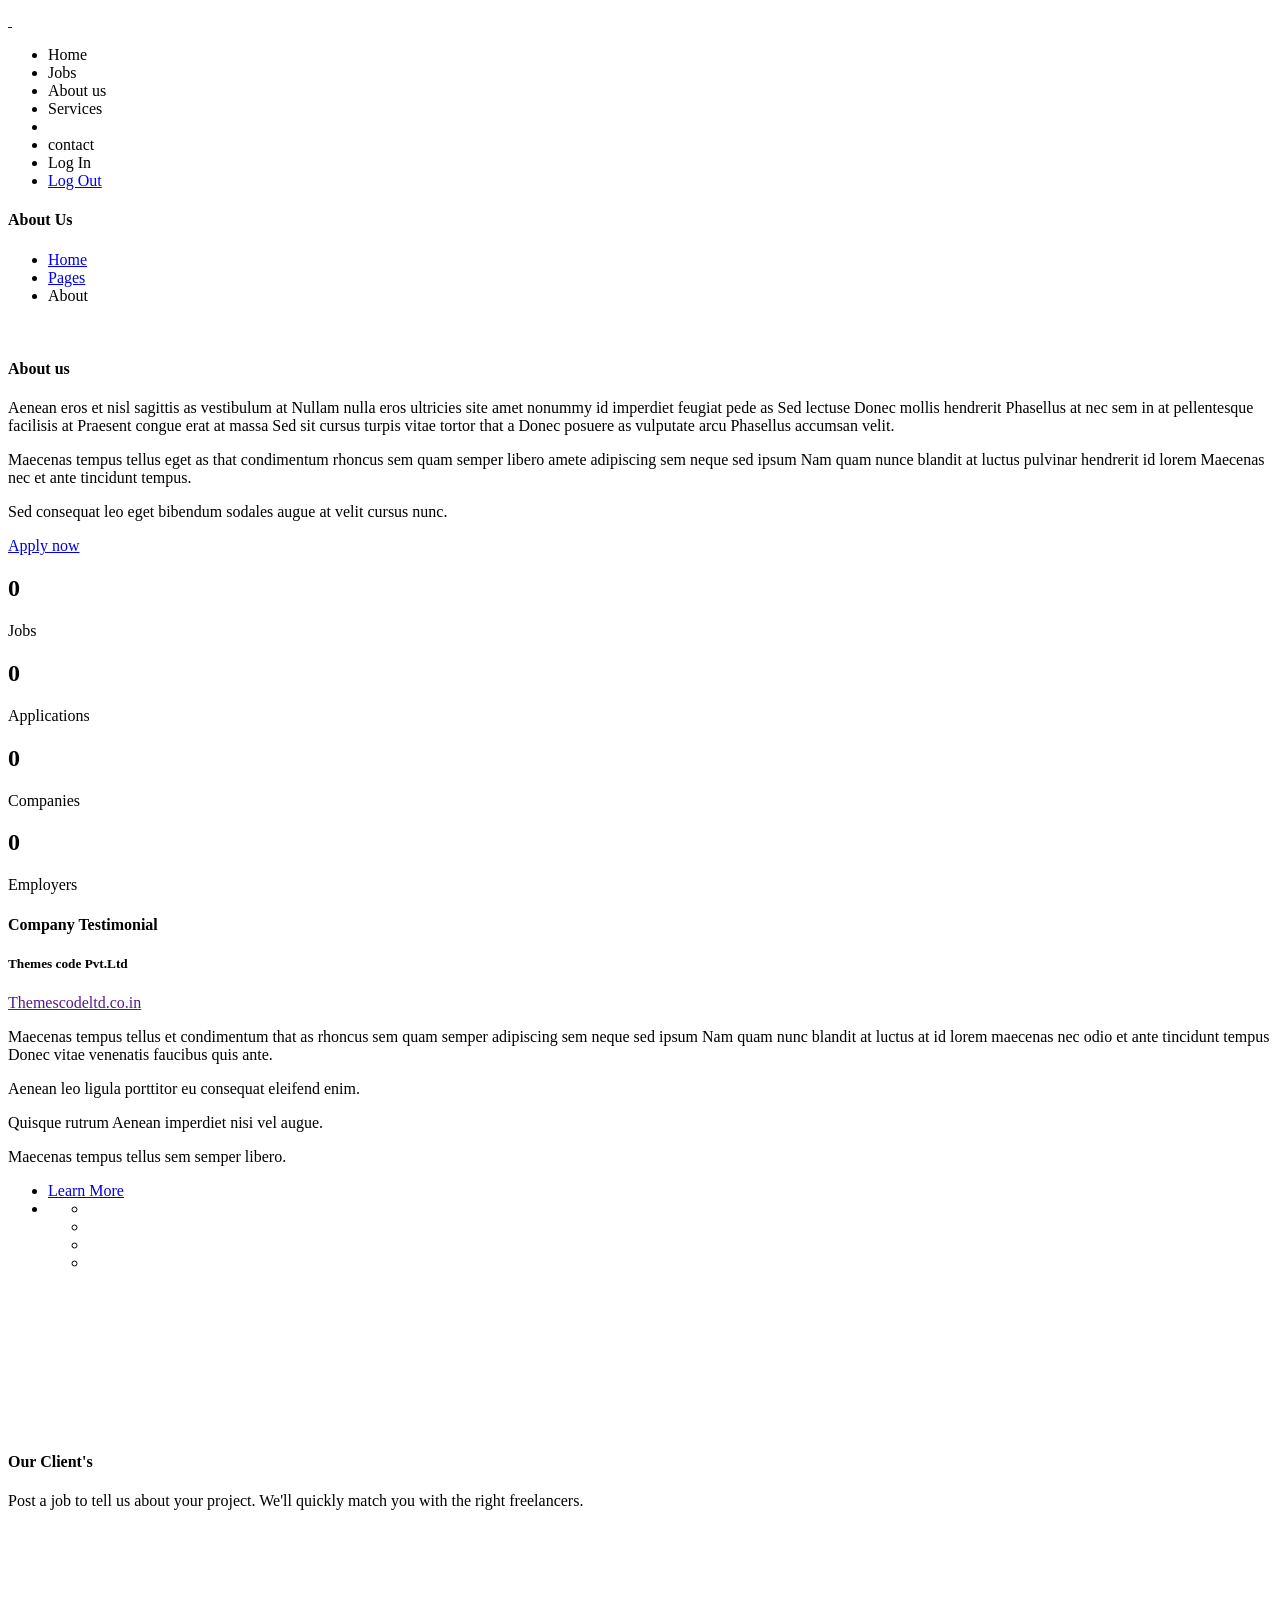
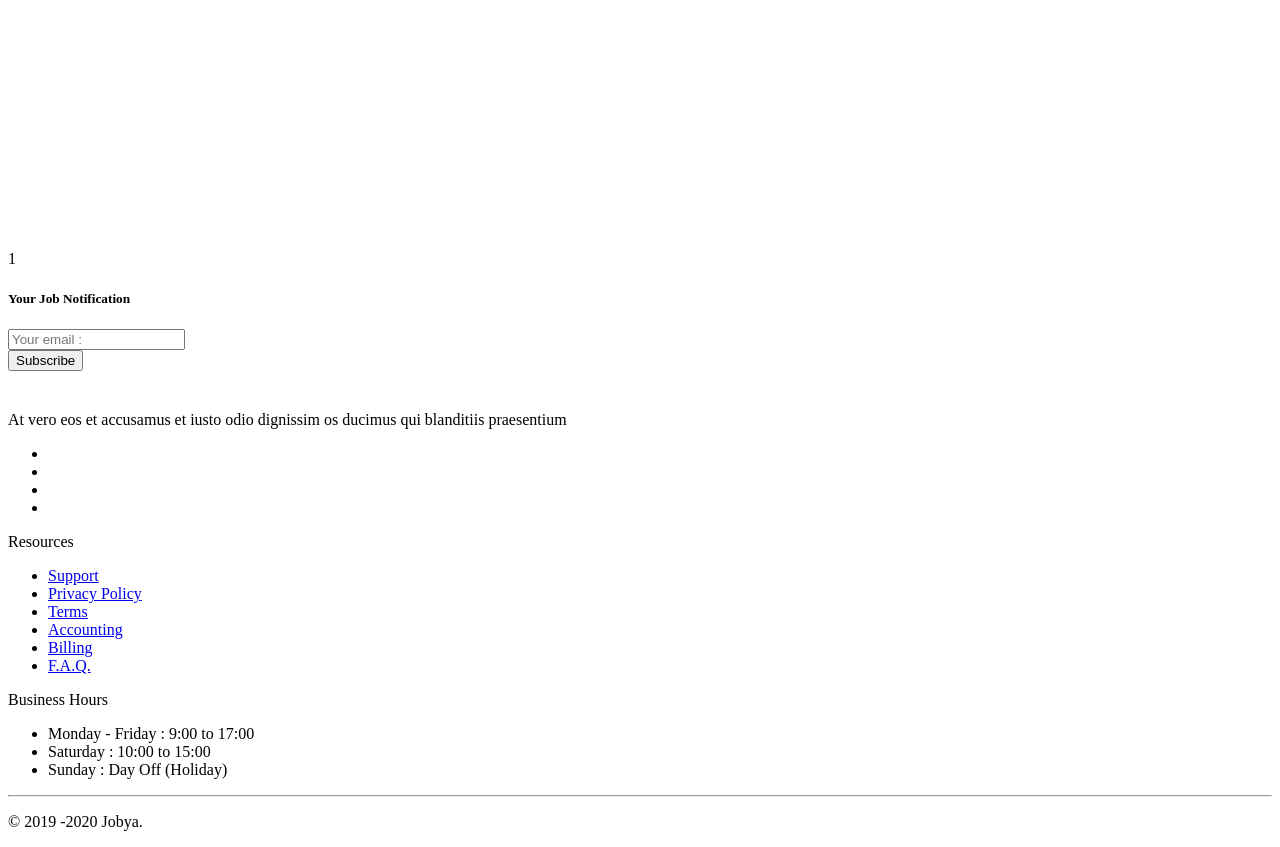
<file: Resume Analysis Project/src/main/resources/templates/about.html>
<!DOCTYPE html>
<html lang="en" class="no-js">

<head>
    <meta charset="UTF-8">
    <meta name="viewport" content="width=device-width, initial-scale=1">
    <title>Jobya </title>
    <meta name="description" content="" />
    <meta name="keywords" content="" />
    <meta name="author" content="Themesdesign" />

    <link rel="shortcut icon" th:href="@{assets/user/images/favicon.ico}">

    <!-- Bootstrap core CSS -->
    <link rel="stylesheet" th:href="@{assets/user/css/bootstrap.min.css}" type="text/css">

    <!--Material Icon -->
    <link rel="stylesheet" type="text/css" th:href="@{assets/user/css/materialdesignicons.min.css}" />

    <link rel="stylesheet" type="text/css" th:href="@{assets/user/css/fontawesome.css}" />

    <!-- selectize css -->
    <link rel="stylesheet" type="text/css" th:href="@{assets/user/css/selectize.css}" />

    <!--Slider-->
    <link rel="stylesheet" th:href="@{assets/user/css/owl.carousel.css}" />
    <link rel="stylesheet" th:href="@{assets/user/css/owl.theme.css}" />
    <link rel="stylesheet" th:href="@{assets/user/css/owl.transitions.css}" />

    <!-- Custom  Css -->
    <link rel="stylesheet" type="text/css" th:href="@{assets/user/css/style.min.css}" />

</head>

<body>
    <!-- Loader -->
    <div id="preloader">
        <div id="status">
            <div class="spinner">
                <div class="double-bounce1"></div>
                <div class="double-bounce2"></div>
            </div>
        </div>
    </div>
    <!-- Loader -->

    <!-- Navigation Bar-->
    <header id="topnav" class="defaultscroll scroll-active">


        <!-- Menu Start -->
        <div class="container">
            <!-- Logo container-->
            <div>
                <a href="index.html" class="logo">
                    <img th:src="@{assets/user/images/logo-light.png}" alt="" class="logo-light" height="18" />
                    <img th:src="@{assets/user/images/logo-dark.png}" alt="" class="logo-dark" height="18" />
                </a>
            </div>                 
            <!-- End Logo container-->
            <div class="menu-extras">
                <div class="menu-item">
                    <!-- Mobile menu toggle-->
                    <a class="navbar-toggle">
                        <div class="lines">
                            <span></span>
                            <span></span>
                            <span></span>
                        </div>
                    </a>
                    <!-- End mobile menu toggle-->
                </div>
            </div>
    
            <div id="navigation">
                <!-- Navigation Menu-->   
                <ul class="navigation-menu">
                    <li><a th:href="@{'/'}">Home</a></li>
                    <li class="has-submenu">
                        <a th:href="@{'/job'}">Jobs</a>
                    </li>
                    <li><a th:href="@{'/about'}">About us</a></li>
                    <li><a th:href="@{'/service'}">Services</a></li>
                    <li class="has-submenu">
                    </li>
                    <li>
                        <a th:href="@{'/contact'}">contact</a>
                    </li>
                    
                    
                     <th:block th:if="${user==NULL}">
							<li>
                        <a th:href="@{'/signin'}">Log In</a>
                    </li>
						</th:block>
						<th:block th:if="${user!=null}">
							 <li><a href="/logout">Log Out</a></li>
						</th:block>
                    
                    
                    
                </ul><!--end navigation menu-->
            </div><!--end navigation-->
        </div><!--end container-->
        <!--end end-->
    </header><!--end header-->
    <!-- Navbar End -->
    <!-- Navbar End -->
    
    <!-- Start home -->
    <section class="bg-half page-next-level"> 
        <div class="bg-overlay"></div>
        <div class="container">
            <div class="row justify-content-center">
                <div class="col-md-6">
                    <div class="text-center text-white">
                        <h4 class="text-uppercase title mb-4">About Us</h4>
                        <ul class="page-next d-inline-block mb-0">
                            <li><a href="index.html" class="text-uppercase font-weight-bold">Home</a></li>
                            <li><a href="#" class="text-uppercase font-weight-bold">Pages</a></li> 
                            <li>
                                <span class="text-uppercase text-white font-weight-bold">About</span> 
                            </li> 
                        </ul>
                    </div>
                </div>
            </div>
        </div>
    </section>
    <!-- end home -->

    <!-- ABOUT US START -->
    <section class="section">
        <div class="container">
            <div class="row align-items-center">
                <div class="col-lg-5 col-md-4">
                    <img th:src="@{assets/user/images/about.jpg}" class="img-fluid rounded shadow" alt="">
                </div>

                <div class="col-lg-7 col-md-8">
                    <div class="about-desc ms-lg-4">
                        <h4 class="text-dark">About us</h4>

                        <p class="text-muted">Aenean eros et nisl sagittis as vestibulum at Nullam nulla eros ultricies site amet nonummy id imperdiet feugiat pede as Sed lectuse Donec mollis hendrerit Phasellus at nec sem in at pellentesque facilisis at Praesent congue erat at massa Sed sit cursus turpis vitae tortor that a Donec posuere as vulputate arcu Phasellus accumsan velit.</p>

                        <p class="text-muted">Maecenas tempus tellus eget as that condimentum rhoncus sem quam semper libero amete adipiscing sem neque sed ipsum Nam quam nunce blandit at luctus pulvinar hendrerit id lorem Maecenas nec et ante tincidunt tempus.</p>

                        <p class="text-muted">Sed consequat leo eget bibendum sodales augue at velit cursus nunc.</p>

                        <a href="javascript:void(0)" class="btn btn-primary">Apply now</a>
                    </div>
                </div>
            </div>
        </div>
    </section>
    <!-- ABOUT US END -->

    <!-- COUNTER START -->
    <section class="section bg-light">
        <div class="container">
            <div class="blog-post-counter">
                <div class="row" id="counter">
                    <div class="col-md-3 col-6 border-right">
                        <div class="p-4">
                            <div class="blog-post counter-content text-center">
                                <h1 class="counter-value font-weight-light text-dark mb-2" data-count="2030">0</h1>
                                <p class="counter-name text-muted f-15 text-uppercase mb-2">Jobs</p>
                                <i class="mdi mdi-account-multiple h3 text-muted"></i>
                            </div>
                        </div>
                    </div>

                    <div class="col-md-3 col-6 border-right">
                        <div class="p-4">
                            <div class="blog-post counter-content text-center">
                                <h1 class="counter-value font-weight-light text-dark mb-2" data-count="3500">0</h1>
                                <p class="counter-name text-muted f-15 text-uppercase mb-2">Applications</p>
                                <i class="mdi mdi-file h3 text-muted"></i>
                            </div>
                        </div>
                    </div>

                    <div class="col-md-3 col-6 border-right">
                        <div class="p-4">
                            <div class="blog-post counter-content text-center">
                                <h1 class="counter-value font-weight-light text-dark mb-2" data-count="1250">0</h1>
                                <p class="counter-name text-muted f-15 text-uppercase mb-2">Companies</p>
                                <i class="mdi mdi-bank h3 text-muted"></i>
                            </div>
                        </div>
                    </div>
                    <div class="col-md-3 col-6">
                        <div class="p-4">
                            <div class="blog-post counter-content text-center">
                                <h1 class="counter-value font-weight-light text-dark mb-2" data-count="4000">0</h1>
                                <p class="counter-name text-muted f-15 text-uppercase mb-2">Employers</p>
                                <i class="mdi mdi-account-group h3 text-muted"></i>
                            </div>
                        </div>
                    </div>
                </div>
            </div>
        </div>
    </section>
    <!-- COUNTER END -->

    <!-- COMPANY TESTIMONIAL START -->
    <section class="section">
        <div class="container">
            <div class="row align-items-center">
                <div class="col-lg-5">
                    <h4 class="text-dark font-weight-">Company Testimonial</h4>
                    <div class="blog-post-border mt-3 mb-3"></div>
                    <h5 class="text-muted mb-1">Themes code Pvt.Ltd</h5>
                    <p class="mb-4 f-16"><a href="" class="text-muted"><i class="mdi mdi-earth me-2"></i>Themescodeltd.co.in</a></p>
                    <p class="text-muted f-14">Maecenas tempus tellus et condimentum that as rhoncus sem quam semper adipiscing sem neque sed ipsum Nam quam nunc blandit at luctus at id lorem maecenas nec odio et ante tincidunt tempus Donec vitae venenatis faucibus quis ante.</p>
                    <div class="job-details-desc-item">
                        <div class="float-start me-3">
                            <i class="mdi mdi-minus text-muted f-16"></i>
                        </div>
                        <p class="text-muted f-14 mb-1">Aenean leo ligula porttitor eu consequat eleifend enim.</p>
                    </div>
                    <div class="job-details-desc-item">
                        <div class="float-start me-3">
                            <i class="mdi mdi-minus text-muted f-16"></i>
                        </div>
                        <p class="text-muted f-14 mb-1">Quisque rutrum Aenean imperdiet nisi vel augue.</p>
                    </div>
                    <div class="job-details-desc-item mb-4">
                        <div class="float-start me-3">
                            <i class="mdi mdi-minus text-muted f-16"></i>
                        </div>
                        <p class="text-muted f-14 mb-1">Maecenas tempus tellus sem semper libero.</p>
                    </div>
                    

                    <ul class="list-inline pt-4 border-top mb-4">
                        <li class="list-inline-item">
                            <a href="#" class="btn btn-primary-outline">Learn More</a>
                        </li>
                        <li class="list-inline-item float-end mt-2">
                            <ul class="list-inline bolg-post-icon mb-0">
                                <li class="list-inline-item f-20"><a href="" class=""><i class="mdi mdi-facebook"></i></a></li>
                                <li class="list-inline-item f-20"><a href="" class=""><i class="mdi mdi-twitter"></i></a></li>
                                <li class="list-inline-item f-20"><a href="" class=""><i class="mdi mdi-whatsapp"></i></a></li>
                                <li class="list-inline-item f-20"><a href="" class=""><i class="mdi mdi-instagram"></i></a></li>
                            </ul>
                        </li>
                    </ul>
                </div>

                <div class="col-lg-7">
                    <div class="blog-post-testi">
                        <div class="row align-items-center">
                            <div class="col-md-3 col-4">
                                <div class="nav flex-column nav-pills" id="v-pills-tab" role="tablist" aria-orientation="vertical">
                                    <a class="nav-link about-us active" id="v-pills-home-tab" data-toggle="pill" href="#v-pills-home" role="tab" aria-controls="v-pills-home" aria-selected="true">
                                        <div class="blog-post-testi-img">
                                            <img th:src="@{assets/user/images/blog/img-7.jpg}" alt="" class="img-fluid mx-auto d-block rounded">
                                            <div class="blog-post-overlay">
                                                <div class="blog-post-testi-icon text-center">
                                                    <i class="mdi mdi-plus-circle-outline text-white h4"></i>
                                                </div>
                                            </div>
                                        </div>
                                    </a>

                                    <a class="nav-link about-us" id="v-pills-profile-tab" data-toggle="pill" href="#v-pills-profile" role="tab" aria-controls="v-pills-profile" aria-selected="false">
                                        <div class="blog-post-testi-img">
                                            <img th:src="@{assets/user/images/blog/img-8.jpg}" alt="" class="img-fluid mx-auto d-block rounded">
                                            <div class="blog-post-overlay">
                                                <div class="blog-post-testi-icon text-center">
                                                    <i class="mdi mdi-plus-circle-outline text-white h4"></i>
                                                </div>
                                            </div>
                                        </div>
                                    </a>

                                    <a class="nav-link about-us" id="v-pills-messages-tab" data-toggle="pill" href="#v-pills-messages" role="tab" aria-controls="v-pills-messages" aria-selected="false">
                                        <div class="blog-post-testi-img">
                                            <img th:src="@{assets/user/images/blog/img-9.jpg}" alt="" class="img-fluid mx-auto d-block rounded">
                                            <div class="blog-post-overlay">
                                                <div class="blog-post-testi-icon text-center">
                                                    <i class="mdi mdi-plus-circle-outline text-white h4"></i>
                                                </div>
                                            </div>
                                        </div>
                                    </a>

                                    <a class="nav-link about-us" id="v-pills-settings-tab" data-toggle="pill" href="#v-pills-settings" role="tab" aria-controls="v-pills-settings" aria-selected="false">
                                        <div class="blog-post-testi-img">
                                            <img th:src="@{assets/user/images/blog/img-10.jpg}" alt="" class="img-fluid mx-auto d-block rounded">
                                            <div class="blog-post-overlay">
                                                <div class="blog-post-testi-icon text-center">
                                                    <i class="mdi mdi-plus-circle-outline text-white h4"></i>
                                                </div>
                                            </div>
                                        </div>
                                    </a>

                                </div>
                            </div>
                            <div class="col-md-9 col-8">
                                <div class="tab-content" id="v-pills-tabContent">
                                    <div class="tab-pane fade show active" id="v-pills-home" role="tabpanel" aria-labelledby="v-pills-home-tab">
                                        <div>
                                            <img th:src="@{assets/user/images/blog/img-7.jpg}" alt="" class="img-fluid mx-auto d-block rounded">
                                        </div>
                                    </div>

                                    <div class="tab-pane fade" id="v-pills-profile" role="tabpanel" aria-labelledby="v-pills-profile-tab">
                                        <div>
                                            <img th:src="@{assets/user/images/blog/img-8.jpg}" alt="" class="img-fluid mx-auto d-block rounded">
                                        </div>
                                    </div>

                                    <div class="tab-pane fade" id="v-pills-messages" role="tabpanel" aria-labelledby="v-pills-messages-tab">
                                        <div>
                                            <img th:src="@{assets/user/images/blog/img-9.jpg}" alt="" class="img-fluid mx-auto d-block rounded">
                                        </div>
                                    </div>

                                    <div class="tab-pane fade" id="v-pills-settings" role="tabpanel" aria-labelledby="v-pills-settings-tab">
                                        <div>
                                            <img th:src="@{assets/user/images/blog/img-10.jpg}" alt="" class="img-fluid mx-auto d-block rounded">
                                        </div>
                                    </div>
                                </div>
                            </div>
                        </div>
                    </div>
                </div>
            </div>
        </div>
    </section>
    <!-- COMPANY TESTIMONIAL START -->


    <!-- ABOUT CLIENTS START -->
    <section class="section">
        <div class="container">
            <div class="row justify-content-center">
                <div class="col-12">
                    <div class="section-title text-center mb-4 pb-2">
                        <h4 class="title title-line pb-5">Our Client's</h4>
                        <p class="text-muted para-desc mx-auto mb-1">Post a job to tell us about your project. We'll quickly match you with the right freelancers.</p>
                    </div>
                </div>
            </div>

            <div class="row align-items-center">
                <div class="col-lg-2 col-md-4 col-6 mt-4 pt-2 text-center">
                    <img th:src="@{assets/user/images/clients/1.png}" height="50" alt="">
                </div><!--end col-->
                <div class="col-lg-2 col-md-4 col-6 mt-4 pt-2 text-center">
                    <img th:src="@{assets/user/images/clients/2.png}" height="50" alt="">
                </div><!--end col-->
                <div class="col-lg-2 col-md-4 col-6 mt-4 pt-2 text-center">
                    <img th:src="@{assets/user/images/clients/3.png}" height="50" alt="">
                </div><!--end col-->
                <div class="col-lg-2 col-md-4 col-6 mt-4 pt-2 text-center">
                    <img th:src="@{assets/user/images/clients/4.png}" height="50" alt="">
                </div><!--end col-->
                <div class="col-lg-2 col-md-4 col-6 mt-4 pt-2 text-center">
                    <img th:src="@{assets/user/images/clients/1.png}" height="50" alt="">
                </div><!--end col-->
                <div class="col-lg-2 col-md-4 col-6 mt-4 pt-2 text-center">
                    <img th:src="@{assets/user/images/clients/2.png}" height="50" alt="">
                </div><!--end col-->
            </div>
        </div>
    </section>
    <!-- ABOUT CLIENTS END -->

    <!-- subscribe start -->
    <section class="section bg-light">
        <div class="container">
            <div class="row">
                <div class="col-lg-4 col-md-5">
                    <div class="float-start position-relative notification-icon me-2">
                        <i class="mdi mdi-bell-outline text-primary"></i>
                        <span class="badge badge-pill badge-danger">1</span>
                    </div>
                    <h5 class="mt-2 mb-0">Your Job Notification</h5>
                </div>
                <div class="col-lg-8 col-md-7 mt-4 mt-sm-0">
                    <form>
                        <div class="form-group mb-0">
                            <div class="input-group mb-0">
                                <input name="email" id="email" type="email" class="form-control" placeholder="Your email :" required="" aria-describedby="newssubscribebtn">
                                <div class="input-group-append">
                                    <button class="btn btn-primary submitBnt" type="submit" id="newssubscribebtn">Subscribe</button>
                                </div>
                            </div>
                        </div>
                    </form>
                </div>
            </div>
        </div>
    </section>
    <!-- subscribe end -->

    <!-- footer start -->
    <footer class="footer">
        <div class="container">
            <div class="row">
                <div class="col-lg-4 col-12 mb-0 mb-md-4 pb-0 pb-md-2">
                    <a href="javascript:void(0)"><img th:src="@{assets/user/images/logo-light.png}" height="20" alt=""></a>
                    <p class="mt-4">At vero eos et accusamus et iusto odio dignissim os ducimus qui blanditiis praesentium</p>
                    <ul class="social-icon social list-inline mb-0">
                        <li class="list-inline-item"><a href="#" class="rounded"><i class="mdi mdi-facebook"></i></a></li>
                        <li class="list-inline-item"><a href="#" class="rounded"><i class="mdi mdi-twitter"></i></a></li>
                        <li class="list-inline-item"><a href="#" class="rounded"><i class="mdi mdi-instagram"></i></a></li>
                        <li class="list-inline-item"><a href="#" class="rounded"><i class="mdi mdi-google"></i></a></li>
                    </ul>
                </div>
                <div class="col-lg-4 col-md-4 col-12 mt-4 mt-sm-0 pt-2 pt-sm-0">
                    <p class="text-white mb-4 footer-list-title">Resources</p>
                    <ul class="list-unstyled footer-list">
                        <li><a href="#" class="text-foot"><i class="mdi mdi-chevron-right"></i> Support</a></li>
                        <li><a href="#" class="text-foot"><i class="mdi mdi-chevron-right"></i> Privacy Policy</a></li>
                        <li><a href="#" class="text-foot"><i class="mdi mdi-chevron-right"></i> Terms</a></li>
                        <li><a href="#" class="text-foot"><i class="mdi mdi-chevron-right"></i> Accounting </a></li>
                        <li><a href="#" class="text-foot"><i class="mdi mdi-chevron-right"></i> Billing</a></li>
                        <li><a href="#" class="text-foot"><i class="mdi mdi-chevron-right"></i> F.A.Q.</a></li>
                    </ul>
                </div>
            
                <div class="col-lg-4 col-md-4 col-12 mt-4 mt-sm-0 pt-2 pt-sm-0">
                    <p class="text-white mb-4 footer-list-title f-17">Business Hours</p>
                    <ul class="list-unstyled text-foot mt-4 mb-0">
                        <li>Monday - Friday : 9:00 to 17:00</li>
                        <li class="mt-2">Saturday : 10:00 to 15:00</li>
                        <li class="mt-2">Sunday : Day Off (Holiday)</li>
                    </ul>
                </div>
            </div>
        </div>
    </footer>
    <!-- footer end -->
    <hr>
    <footer class="footer footer-bar">
        <div class="container text-center">
            <div class="row justify-content-center">
                <div class="col-12">
                    <div class="">
                        <p class="mb-0">© 2019 -2020 Jobya.</p>
                    </div>
                </div>
            </div>
        </div><!--end container-->
    </footer><!--end footer-->
    <!-- Footer End -->

    <!-- Back to top -->
    <a href="#" class="back-to-top rounded text-center" id="back-to-top"> 
        <i class="mdi mdi-chevron-up d-block"> </i> 
    </a>
    <!-- Back to top -->

    <!-- javascript -->
    <script th:src="@{assets/user/js/jquery.min.js}"></script>
    <script th:src="@{assets/user/js/bootstrap.bundle.min.js}"></script>
    <script th:src="@{assets/user/js/jquery.easing.min.js}"></script>
    <script th:src="@{assets/user/js/plugins.js}"></script>

    <!-- selectize js -->
    <script th:src="@{assets/user/js/selectize.min.js}"></script>
    <script th:src="@{assets/user/js/counter.int.js}"></script>

    <script th:src="@{assets/user/js/jquery.nice-select.min.js}"></script>

    <script th:src="@{assets/user/js/app.js}"></script>

</body>
</html>
</file>
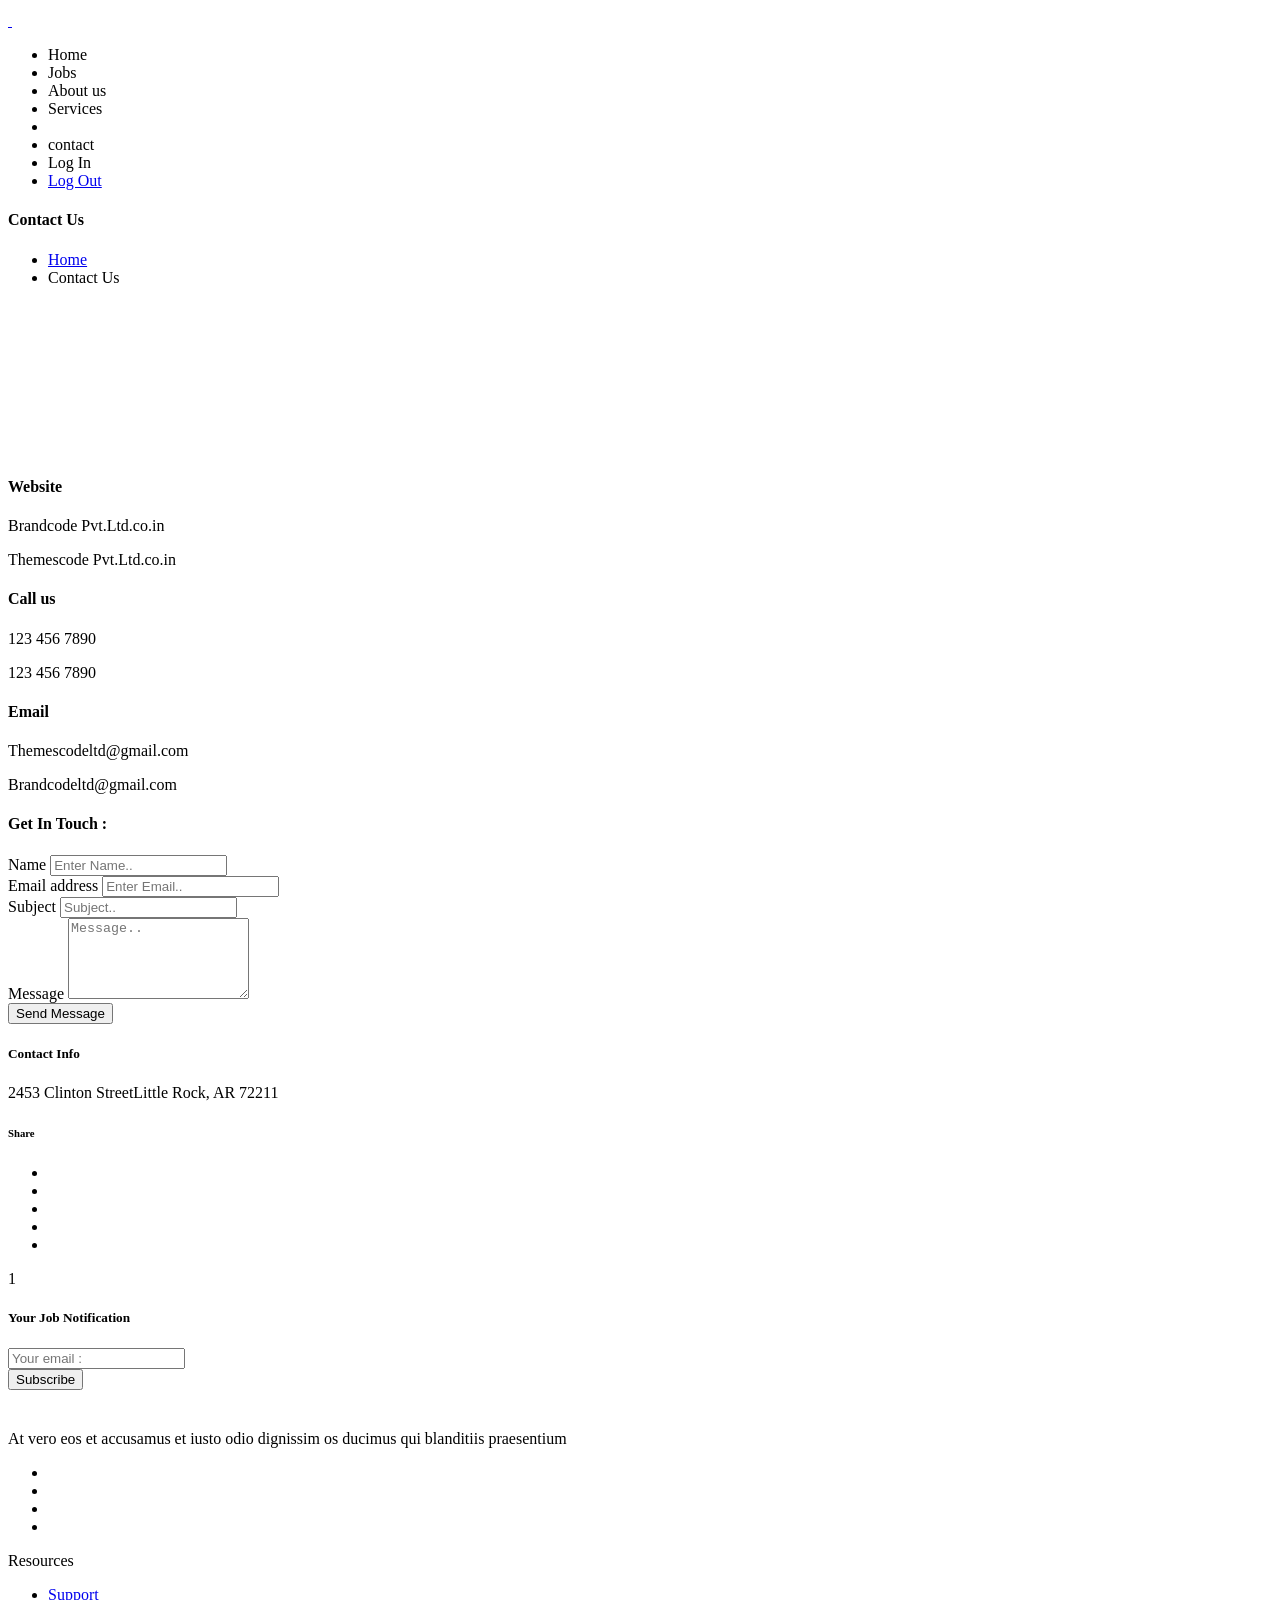
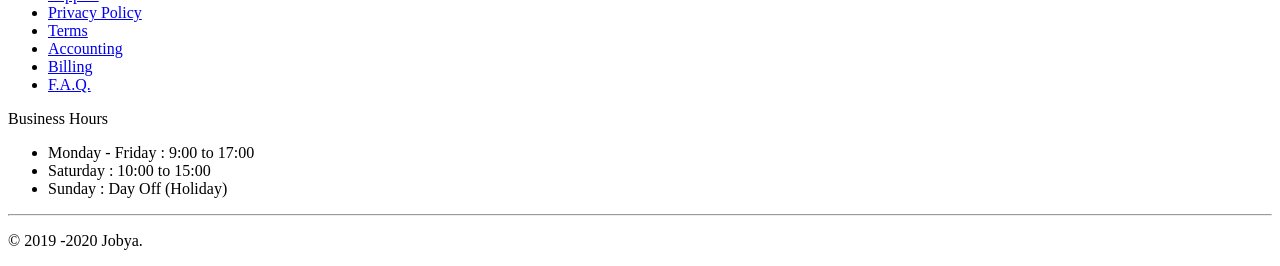
<file: Resume Analysis Project/src/main/resources/templates/contact.html>
<!DOCTYPE html>
<html lang="en" class="no-js">

<head>
    <meta charset="UTF-8">
    <meta name="viewport" content="width=device-width, initial-scale=1">
    <title>Jobya </title>
    <meta name="description" content="" />
    <meta name="keywords" content="" />
    <meta name="author" content="Themesdesign" />

    <link rel="shortcut icon" th:href="@{assets/user/images/favicon.ico}">

    <!-- Bootstrap core CSS -->
    <link rel="stylesheet" th:href="@{assets/user/css/bootstrap.min.css}" type="text/css">

    <!--Material Icon -->
    <link rel="stylesheet" type="text/css" th:href="@{assets/user/css/materialdesignicons.min.css}" />

    <link rel="stylesheet" type="text/css" th:href="@{assets/user/css/fontawesome.css}" />

    <!-- selectize css -->
    <link rel="stylesheet" type="text/css" th:href="@{assets/user/css/selectize.css}" />

    <!--Slider-->
    <link rel="stylesheet" th:href="@{assets/user/css/owl.carousel.css}" />
    <link rel="stylesheet" th:href="@{assets/user/css/owl.theme.css}" />
    <link rel="stylesheet" th:href="@{assets/user/css/owl.transitions.css}" />

    <!-- Custom  Css -->
    <link rel="stylesheet" type="text/css" th:href="@{assets/user/css/style.min.css}" />

</head>

<body>
    <!-- Loader -->
    <div id="preloader">
        <div id="status">
            <div class="spinner">
                <div class="double-bounce1"></div>
                <div class="double-bounce2"></div>
            </div>
        </div>
    </div>
    <!-- Loader -->

    <!-- Navigation Bar-->
    <header id="topnav" class="defaultscroll scroll-active">


        <!-- Menu Start -->
        <div class="container">
            <!-- Logo container-->
            <div>
                <a href="index.html" class="logo">
                    <img th:src="@{assets/user/images/logo-light.png}" alt="" class="logo-light" height="18" />
                    <img th:src="@{assets/user/images/logo-dark.png}" alt="" class="logo-dark" height="18" />
                </a>
            </div>                 
            <!-- End Logo container-->
            <div class="menu-extras">
                <div class="menu-item">
                    <!-- Mobile menu toggle-->
                    <a class="navbar-toggle">
                        <div class="lines">
                            <span></span>
                            <span></span>
                            <span></span>
                        </div>
                    </a>
                    <!-- End mobile menu toggle-->
                </div>
            </div>
    
            <div id="navigation">
                <!-- Navigation Menu-->   
                <ul class="navigation-menu">
                    <li><a th:href="@{'/'}">Home</a></li>
                    <li class="has-submenu">
                        <a th:href="@{'/job'}">Jobs</a>
                    </li>
                    <li><a th:href="@{'/about'}">About us</a></li>
                    <li><a th:href="@{'/service'}">Services</a></li>
                    <li class="has-submenu">
                    </li>
                    <li>
                        <a th:href="@{'/contact'}">contact</a>
                    </li>
                    <th:block th:if="${user==NULL}">
							<li>
                        <a th:href="@{'/signin'}">Log In</a>
                    </li>
						</th:block>
						<th:block th:if="${user!=null}">
							 <li><a href="/logout">Log Out</a></li>
						</th:block>
                </ul><!--end navigation menu-->
            </div><!--end navigation-->
        </div><!--end container-->
        <!--end end-->
    </header><!--end header-->
    <!-- Navbar End -->
    <!-- Navbar End -->
    
    <!-- Start home -->
    <section class="bg-half page-next-level"> 
        <div class="bg-overlay"></div>
        <div class="container">
            <div class="row justify-content-center">
                <div class="col-md-6">
                    <div class="text-center text-white">
                        <h4 class="text-uppercase title mb-4">Contact Us</h4>
                        <ul class="page-next d-inline-block mb-0">
                            <li><a href="index.html" class="text-uppercase font-weight-bold">Home</a></li>
                            <li>
                                <span class="text-uppercase text-white font-weight-bold">Contact Us</span> 
                            </li> 
                        </ul>
                    </div>
                </div>
            </div>
        </div>
    </section>
    <!-- end home -->

    <!-- MAP START -->
    <section class="section pt-0 bg-light">
        <div class="container-fluid">
            <div class="row">
                <div class="col-lg-12 p-0">
                    <div class="map">
                        <iframe src="https://www.google.com/maps/embed?pb=!1m10!1m8!1m3!1d6030.418742494061!2d-111.34563870463673!3d26.01036670629853!3m2!1i1024!2i768!4f13.1!5e0!3m2!1ses-419!2smx!4v1471908546569" style="border: 0" allowfullscreen></iframe>
                    </div>
                </div>
            </div>
        </div>
        
        <div class="container mt-100 mt-60">
            <div class="row align-items-center">
                <div class="col-lg-4">
                    <div class="contact-item mt-40">
                        <div class="float-start">
                            <div class="contact-icon d-inline-block border rounded-pill shadow text-primary mt-1 me-4">
                                <i class="mdi mdi-earth"></i>
                            </div>
                        </div>
                        <div class="contact-details">
                            <h4 class="text-dark mb-1">Website</h4>
                            <p class="mb-0 text-muted">Brandcode Pvt.Ltd.co.in</p>
                            <p class="mb-0 text-muted">Themescode Pvt.Ltd.co.in</p>
                        </div>
                    </div>
                </div>

                <div class="col-lg-4">
                    <div class="contact-item mt-40">
                        <div class="float-start">
                            <div class="contact-icon d-inline-block border rounded-pill shadow text-primary mt-1 me-4">
                                <i class="mdi mdi-cellphone-iphone"></i>
                            </div>
                        </div>
                        <div class="contact-details">
                            <h4 class="text-dark mb-1">Call us</h4>
                            <p class="mb-0 text-muted">123 456 7890</p>
                            <p class="mb-0 text-muted">123 456 7890</p>
                        </div>
                    </div>
                </div>

                <div class="col-lg-4">
                    <div class="contact-item mt-40">
                        <div class="float-start">
                            <div class="contact-icon d-inline-block border rounded-pill shadow text-primary mt-1 me-4">
                                <i class="mdi mdi-email"></i>
                            </div>
                        </div>
                        <div class="contact-details">
                            <h4 class="text-dark mb-1">Email</h4>
                            <p class="mb-0 text-muted">Themescodeltd@gmail.com</p>
                            <p class="mb-0 text-muted">Brandcodeltd@gmail.com</p>
                        </div>
                    </div>
                </div>
            </div>
        </div>
    </section>
    <!-- CONTACT END -->

    <!-- CONTACT FORM START -->
    <section class="section">
        <div class="container">
            <div class="row">
                <div class="col-lg-12">
                    <h4 class="text-dark mb-0">Get In Touch :</h4>
                </div>
            </div>

            <div class="row">
                <div class="col-lg-8 col-md-7 mt-4 pt-2">
                    <div class="custom-form rounded border p-4">
                        <div id="message"></div>
                        <form method="post" action="php/contact.php" name="contact-form" id="contact-form">
                            <div class="row">
                                <div class="col-lg-6">
                                    <div class="form-group app-label">
                                        <label class="text-muted">Name</label>
                                        <input name="name" id="name2" type="text" class="form-control resume" placeholder="Enter Name..">
                                    </div>
                                </div>
                                <div class="col-lg-6">
                                    <div class="form-group app-label">
                                        <label class="text-muted">Email address</label>
                                        <input name="email" id="email1" type="email" class="form-control resume" placeholder="Enter Email..">
                                    </div>
                                </div>
                                <div class="col-lg-12">
                                    <div class="form-group app-label">
                                        <label class="text-muted">Subject</label>
                                        <input type="text" class="form-control resume" id="subject" placeholder="Subject..">
                                    </div>
                                </div>
                                <div class="col-lg-12">
                                    <div class="form-group app-label">
                                        <label class="text-muted">Message</label>
                                        <textarea name="comments" id="comments" rows="5" class="form-control resume" placeholder="Message.."></textarea>
                                    </div>
                                </div>
                            </div>
                            <div class="row">
                                <div class="col-sm-12">
                                    <input type="submit" id="submit" name="send" class="submitBnt btn btn-primary" value="Send Message">
                                    <div id="simple-msg"></div>
                                </div>
                            </div>
                        </form>
                    </div>
                </div>

                <div class="col-lg-4 col-md-5 mt-4 pt-2">
                    <div class="border rounded text-center p-4">
                        <h5 class="text-dark pb-3">Contact Info</h5>
                        <div class="contact-location rounded mt-5 p-4">
                            <div class="contact-location-icon bg-white text-primary rounded-pill">
                                <i class="mdi mdi-map-marker"></i>
                            </div>
                            <p class="text-muted pt-4 f-20 mb-0">2453 Clinton StreetLittle Rock, AR 72211</p>
                        </div>
                        <h6 class="text-muted mt-4 mb-0">Share</h6>
                        <ul class="list-unstyled social-icon mt-3 mb-0">
                            <li class="list-inline-item"><a href="#" class=""><i class="mdi mdi-facebook"></i></a></li>
                            <li class="list-inline-item"><a href="#" class=""><i class="mdi mdi-twitter"></i></a></li>
                            <li class="list-inline-item"><a href="#" class=""><i class="mdi mdi-whatsapp"></i></a></li>
                            <li class="list-inline-item"><a href="#" class=""><i class="mdi mdi-instagram"></i></a></li>
                            <li class="list-inline-item"><a href="#" class=""><i class="mdi mdi-linkedin"></i></a></li>
                        </ul>
                    </div>
                </div>
            </div>
        </div>
    </section>
    <!-- CONTACT FORM END -->

    <!-- subscribe start -->
    <section class="section bg-light">
        <div class="container">
            <div class="row">
                <div class="col-lg-4 col-md-5">
                    <div class="float-start position-relative notification-icon me-2">
                        <i class="mdi mdi-bell-outline text-primary"></i>
                        <span class="badge badge-pill badge-danger">1</span>
                    </div>
                    <h5 class="mt-2 mb-0">Your Job Notification</h5>
                </div>
                <div class="col-lg-8 col-md-7 mt-4 mt-sm-0">
                    <form>
                        <div class="form-group mb-0">
                            <div class="input-group mb-0">
                                <input name="email" id="email" type="email" class="form-control" placeholder="Your email :" required="" aria-describedby="newssubscribebtn">
                                <div class="input-group-append">
                                    <button class="btn btn-primary submitBnt" type="submit" id="newssubscribebtn">Subscribe</button>
                                </div>
                            </div>
                        </div>
                    </form>
                </div>
            </div>
        </div>
    </section>
    <!-- subscribe end -->

    <footer class="footer">
        <div class="container">
            <div class="row">
                <div class="col-lg-4 col-12 mb-0 mb-md-4 pb-0 pb-md-2">
                    <a href="javascript:void(0)"><img th:src="@{assets/user/images/logo-light.png}" height="20" alt=""></a>
                    <p class="mt-4">At vero eos et accusamus et iusto odio dignissim os ducimus qui blanditiis praesentium</p>
                    <ul class="social-icon social list-inline mb-0">
                        <li class="list-inline-item"><a href="#" class="rounded"><i class="mdi mdi-facebook"></i></a></li>
                        <li class="list-inline-item"><a href="#" class="rounded"><i class="mdi mdi-twitter"></i></a></li>
                        <li class="list-inline-item"><a href="#" class="rounded"><i class="mdi mdi-instagram"></i></a></li>
                        <li class="list-inline-item"><a href="#" class="rounded"><i class="mdi mdi-google"></i></a></li>
                    </ul>
                </div>
                <div class="col-lg-4 col-md-4 col-12 mt-4 mt-sm-0 pt-2 pt-sm-0">
                    <p class="text-white mb-4 footer-list-title">Resources</p>
                    <ul class="list-unstyled footer-list">
                        <li><a href="#" class="text-foot"><i class="mdi mdi-chevron-right"></i> Support</a></li>
                        <li><a href="#" class="text-foot"><i class="mdi mdi-chevron-right"></i> Privacy Policy</a></li>
                        <li><a href="#" class="text-foot"><i class="mdi mdi-chevron-right"></i> Terms</a></li>
                        <li><a href="#" class="text-foot"><i class="mdi mdi-chevron-right"></i> Accounting </a></li>
                        <li><a href="#" class="text-foot"><i class="mdi mdi-chevron-right"></i> Billing</a></li>
                        <li><a href="#" class="text-foot"><i class="mdi mdi-chevron-right"></i> F.A.Q.</a></li>
                    </ul>
                </div>
            
                <div class="col-lg-4 col-md-4 col-12 mt-4 mt-sm-0 pt-2 pt-sm-0">
                    <p class="text-white mb-4 footer-list-title f-17">Business Hours</p>
                    <ul class="list-unstyled text-foot mt-4 mb-0">
                        <li>Monday - Friday : 9:00 to 17:00</li>
                        <li class="mt-2">Saturday : 10:00 to 15:00</li>
                        <li class="mt-2">Sunday : Day Off (Holiday)</li>
                    </ul>
                </div>
            </div>
        </div>
    </footer>
    <!-- footer end -->
    <hr>
    <footer class="footer footer-bar">
        <div class="container text-center">
            <div class="row justify-content-center">
                <div class="col-12">
                    <div class="">
                        <p class="mb-0">© 2019 -2020 Jobya.</p>
                    </div>
                </div>
            </div>
        </div><!--end container-->
    </footer><!--end footer-->
    <!-- Footer End -->

    <!-- Back to top -->
    <a href="#" class="back-to-top rounded text-center" id="back-to-top"> 
        <i class="mdi mdi-chevron-up d-block"> </i> 
    </a>
    <!-- Back to top -->

    <!-- javascript -->
       <script th:src="@{assets/user/js/jquery.min.js}"></script>
    <script th:src="@{assets/user/js/bootstrap.bundle.min.js}"></script>
    <script th:src="@{assets/user/js/jquery.easing.min.js}"></script>
    <script th:src="@{assets/user/js/plugins.js}"></script>

    <!-- selectize js -->
    <script th:src="@{assets/user/js/selectize.min.js}"></script>
    <script th:src="@{assets/user/js/counter.int.js}"></script>

    <script th:src="@{assets/user/js/jquery.nice-select.min.js}"></script>

    <script th:src="@{assets/user/js/app.js}"></script>

</body>
</html>
</file>
